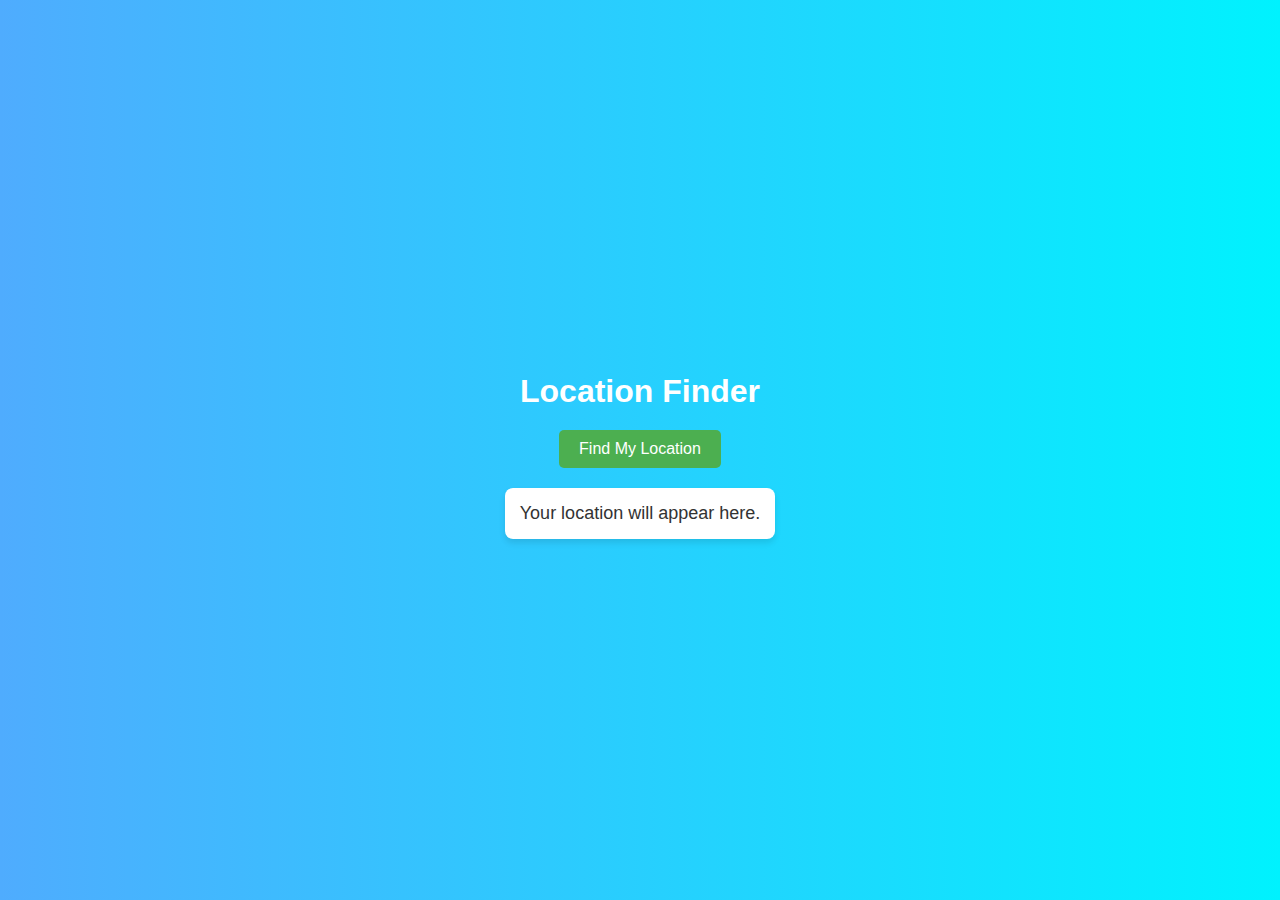
<file: index.html>
<!DOCTYPE html>
<html lang="en">
<head>
    <meta charset="UTF-8">
    <meta name="viewport" content="width=device-width, initial-scale=1.0">
    <title>Location Finder</title>
    <style>
        body {
            font-family: Arial, sans-serif;
            margin: 0;
            padding: 0;
            display: flex;
            flex-direction: column;
            align-items: center;
            justify-content: center;
            height: 100vh;
            background: linear-gradient(to right, #4facfe, #00f2fe);
            color: #333;
        }

        h1 {
            color: #fff;
            margin-bottom: 20px;
        }

        button {
            background-color: #4caf50;
            color: white;
            border: none;
            padding: 10px 20px;
            font-size: 16px;
            border-radius: 5px;
            cursor: pointer;
        }

        button:hover {
            background-color: #45a049;
        }

        #location {
            margin-top: 20px;
            font-size: 18px;
            background: white;
            padding: 15px;
            border-radius: 8px;
            box-shadow: 0 4px 6px rgba(0, 0, 0, 0.1);
            text-align: center;
        }

        #error {
            color: red;
            margin-top: 10px;
        }
    </style>
</head>
<body>
    <h1>Location Finder</h1>
    <button onclick="getLocation()">Find My Location</button>
    <div id="location">Your location will appear here.</div>
    <div id="error"></div>

    <script>
        // Preset location (e.g., classroom location)
        const presetLocation = { latitude: 11.67, longitude: 78.1344 }; // Replace with your desired location

        // Threshold distance in meters
        const thresholdDistance = 1000; // 1 km

        function getLocation() {
            const locationDiv = document.getElementById("location");
            const errorDiv = document.getElementById("error");

            // Reset the output areas
            locationDiv.textContent = "Finding your location...";
            errorDiv.textContent = "";

            if (navigator.geolocation) {
                navigator.geolocation.getCurrentPosition(
                    (position) => {
                        const { latitude, longitude } = position.coords;

                        // Calculate distance to preset location
                        const distance = calculateDistance(latitude, longitude, presetLocation.latitude, presetLocation.longitude);

                        if (distance <= thresholdDistance) {
                            locationDiv.textContent = `Present! (Distance: ${distance.toFixed(2)} meters)`;
                            locationDiv.style.color = "green";
                        } else {
                            locationDiv.textContent = `Not Present (Distance: ${distance.toFixed(2)} meters)`;
                            locationDiv.style.color = "red";
                        }
                    },
                    (error) => {
                        switch (error.code) {
                            case error.PERMISSION_DENIED:
                                errorDiv.textContent = "User denied the request for Geolocation.";
                                break;
                            case error.POSITION_UNAVAILABLE:
                                errorDiv.textContent = "Location information is unavailable.";
                                break;
                            case error.TIMEOUT:
                                errorDiv.textContent = "The request to get user location timed out.";
                                break;
                            default:
                                errorDiv.textContent = "An unknown error occurred.";
                        }
                    },
                    {
                        enableHighAccuracy: true,
                        timeout: 10000,
                        maximumAge: 0,
                    }
                );
            } else {
                locationDiv.textContent = "Geolocation is not supported by this browser.";
            }
        }

        // Haversine formula to calculate the distance between two lat/lon points
        function calculateDistance(lat1, lon1, lat2, lon2) {
            const toRadians = (degrees) => degrees * (Math.PI / 180);
            const earthRadius = 6371000; // Earth's radius in meters

            const dLat = toRadians(lat2 - lat1);
            const dLon = toRadians(lon2 - lon1);

            const a =
                Math.sin(dLat / 2) * Math.sin(dLat / 2) +
                Math.cos(toRadians(lat1)) * Math.cos(toRadians(lat2)) *
                Math.sin(dLon / 2) * Math.sin(dLon / 2);

            const c = 2 * Math.atan2(Math.sqrt(a), Math.sqrt(1 - a));

            return earthRadius * c; // Distance in meters
        }
    </script>
</body>
</html>
</file>
